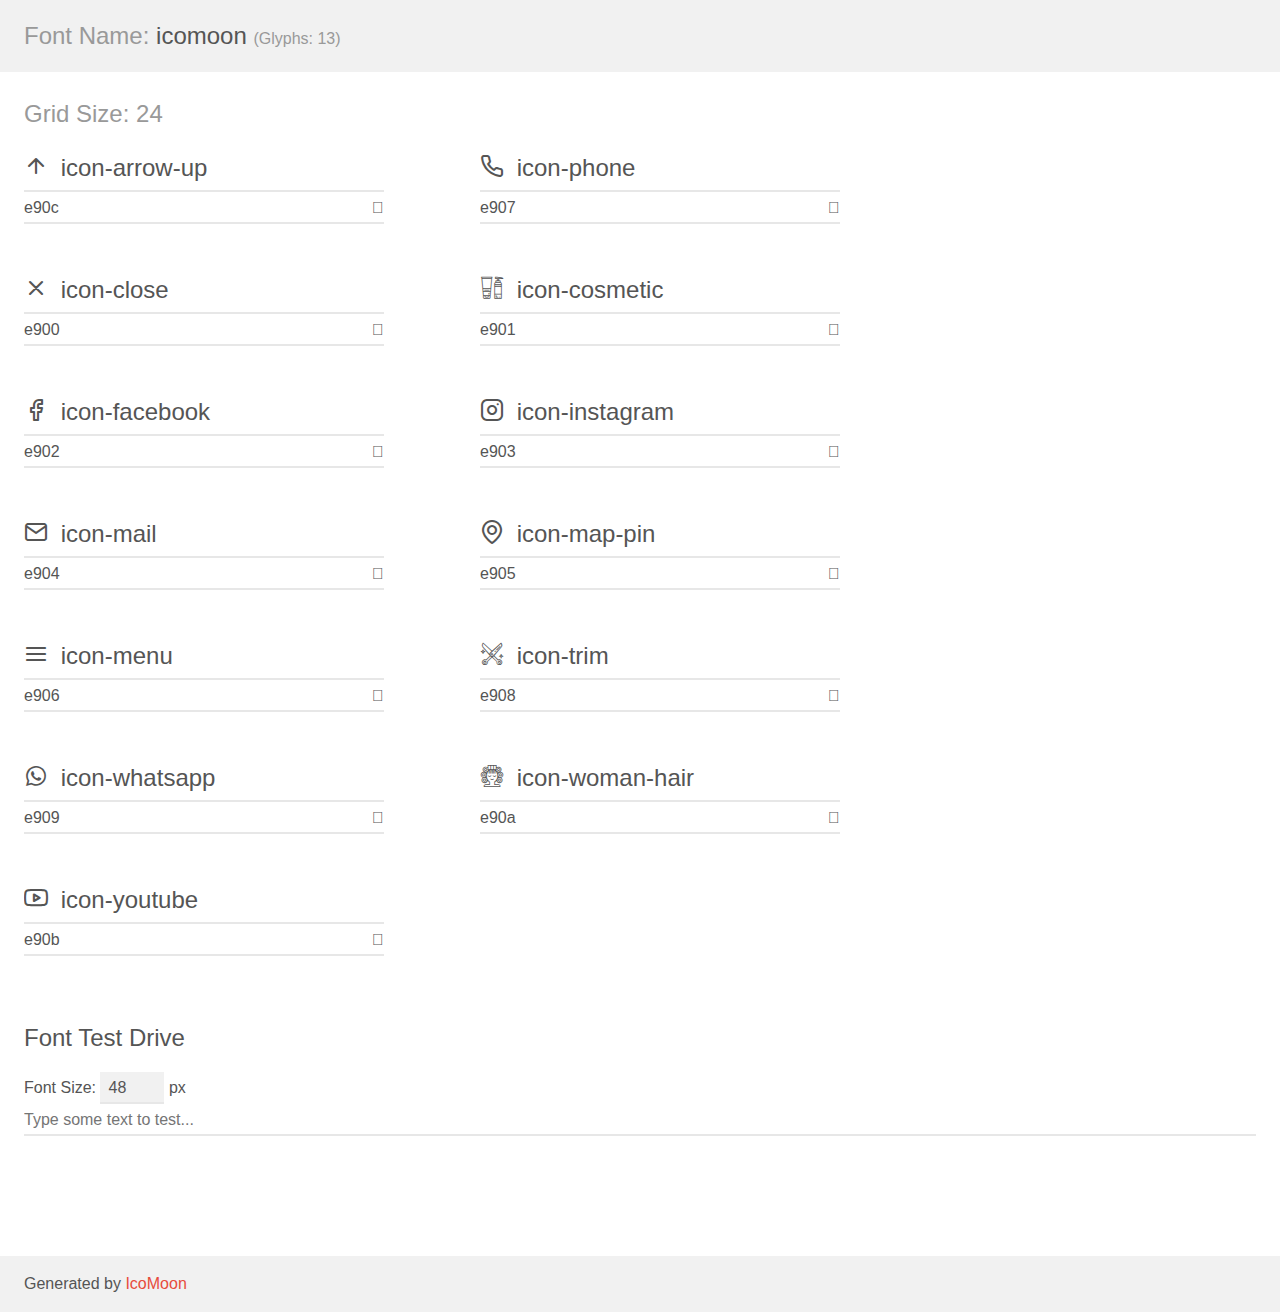
<file: Assets/fonts/demo.html>
<!doctype html>
<html>
<head>
    <meta charset="utf-8">
    <title>IcoMoon Demo</title>
    <meta name="description" content="An Icon Font Generated By IcoMoon.io">
    <meta name="viewport" content="width=device-width, initial-scale=1">
    <link rel="stylesheet" href="demo-files/demo.css">
    <link rel="stylesheet" href="style.css"></head>
<body>
    <div class="bgc1 clearfix">
        <h1 class="mhmm mvm"><span class="fgc1">Font Name:</span> icomoon <small class="fgc1">(Glyphs:&nbsp;13)</small></h1>
    </div>
    <div class="clearfix mhl ptl">
        <h1 class="mvm mtn fgc1">Grid Size: 24</h1>
        <div class="glyph fs1">
            <div class="clearfix bshadow0 pbs">
                <span class="icon-arrow-up"></span>
                <span class="mls"> icon-arrow-up</span>
            </div>
            <fieldset class="fs0 size1of1 clearfix hidden-false">
                <input type="text" readonly value="e90c" class="unit size1of2" />
                <input type="text" maxlength="1" readonly value="&#xe90c;" class="unitRight size1of2 talign-right" />
            </fieldset>
            <div class="fs0 bshadow0 clearfix hidden-true">
                <span class="unit pvs fgc1">liga: </span>
                <input type="text" readonly value="" class="liga unitRight" />
            </div>
        </div>
        <div class="glyph fs1">
            <div class="clearfix bshadow0 pbs">
                <span class="icon-phone"></span>
                <span class="mls"> icon-phone</span>
            </div>
            <fieldset class="fs0 size1of1 clearfix hidden-false">
                <input type="text" readonly value="e907" class="unit size1of2" />
                <input type="text" maxlength="1" readonly value="&#xe907;" class="unitRight size1of2 talign-right" />
            </fieldset>
            <div class="fs0 bshadow0 clearfix hidden-true">
                <span class="unit pvs fgc1">liga: </span>
                <input type="text" readonly value="" class="liga unitRight" />
            </div>
        </div>
        <div class="glyph fs1">
            <div class="clearfix bshadow0 pbs">
                <span class="icon-close"></span>
                <span class="mls"> icon-close</span>
            </div>
            <fieldset class="fs0 size1of1 clearfix hidden-false">
                <input type="text" readonly value="e900" class="unit size1of2" />
                <input type="text" maxlength="1" readonly value="&#xe900;" class="unitRight size1of2 talign-right" />
            </fieldset>
            <div class="fs0 bshadow0 clearfix hidden-true">
                <span class="unit pvs fgc1">liga: </span>
                <input type="text" readonly value="" class="liga unitRight" />
            </div>
        </div>
        <div class="glyph fs1">
            <div class="clearfix bshadow0 pbs">
                <span class="icon-cosmetic"></span>
                <span class="mls"> icon-cosmetic</span>
            </div>
            <fieldset class="fs0 size1of1 clearfix hidden-false">
                <input type="text" readonly value="e901" class="unit size1of2" />
                <input type="text" maxlength="1" readonly value="&#xe901;" class="unitRight size1of2 talign-right" />
            </fieldset>
            <div class="fs0 bshadow0 clearfix hidden-true">
                <span class="unit pvs fgc1">liga: </span>
                <input type="text" readonly value="" class="liga unitRight" />
            </div>
        </div>
        <div class="glyph fs1">
            <div class="clearfix bshadow0 pbs">
                <span class="icon-facebook"></span>
                <span class="mls"> icon-facebook</span>
            </div>
            <fieldset class="fs0 size1of1 clearfix hidden-false">
                <input type="text" readonly value="e902" class="unit size1of2" />
                <input type="text" maxlength="1" readonly value="&#xe902;" class="unitRight size1of2 talign-right" />
            </fieldset>
            <div class="fs0 bshadow0 clearfix hidden-true">
                <span class="unit pvs fgc1">liga: </span>
                <input type="text" readonly value="" class="liga unitRight" />
            </div>
        </div>
        <div class="glyph fs1">
            <div class="clearfix bshadow0 pbs">
                <span class="icon-instagram"></span>
                <span class="mls"> icon-instagram</span>
            </div>
            <fieldset class="fs0 size1of1 clearfix hidden-false">
                <input type="text" readonly value="e903" class="unit size1of2" />
                <input type="text" maxlength="1" readonly value="&#xe903;" class="unitRight size1of2 talign-right" />
            </fieldset>
            <div class="fs0 bshadow0 clearfix hidden-true">
                <span class="unit pvs fgc1">liga: </span>
                <input type="text" readonly value="" class="liga unitRight" />
            </div>
        </div>
        <div class="glyph fs1">
            <div class="clearfix bshadow0 pbs">
                <span class="icon-mail"></span>
                <span class="mls"> icon-mail</span>
            </div>
            <fieldset class="fs0 size1of1 clearfix hidden-false">
                <input type="text" readonly value="e904" class="unit size1of2" />
                <input type="text" maxlength="1" readonly value="&#xe904;" class="unitRight size1of2 talign-right" />
            </fieldset>
            <div class="fs0 bshadow0 clearfix hidden-true">
                <span class="unit pvs fgc1">liga: </span>
                <input type="text" readonly value="" class="liga unitRight" />
            </div>
        </div>
        <div class="glyph fs1">
            <div class="clearfix bshadow0 pbs">
                <span class="icon-map-pin"></span>
                <span class="mls"> icon-map-pin</span>
            </div>
            <fieldset class="fs0 size1of1 clearfix hidden-false">
                <input type="text" readonly value="e905" class="unit size1of2" />
                <input type="text" maxlength="1" readonly value="&#xe905;" class="unitRight size1of2 talign-right" />
            </fieldset>
            <div class="fs0 bshadow0 clearfix hidden-true">
                <span class="unit pvs fgc1">liga: </span>
                <input type="text" readonly value="" class="liga unitRight" />
            </div>
        </div>
        <div class="glyph fs1">
            <div class="clearfix bshadow0 pbs">
                <span class="icon-menu"></span>
                <span class="mls"> icon-menu</span>
            </div>
            <fieldset class="fs0 size1of1 clearfix hidden-false">
                <input type="text" readonly value="e906" class="unit size1of2" />
                <input type="text" maxlength="1" readonly value="&#xe906;" class="unitRight size1of2 talign-right" />
            </fieldset>
            <div class="fs0 bshadow0 clearfix hidden-true">
                <span class="unit pvs fgc1">liga: </span>
                <input type="text" readonly value="" class="liga unitRight" />
            </div>
        </div>
        <div class="glyph fs1">
            <div class="clearfix bshadow0 pbs">
                <span class="icon-trim"></span>
                <span class="mls"> icon-trim</span>
            </div>
            <fieldset class="fs0 size1of1 clearfix hidden-false">
                <input type="text" readonly value="e908" class="unit size1of2" />
                <input type="text" maxlength="1" readonly value="&#xe908;" class="unitRight size1of2 talign-right" />
            </fieldset>
            <div class="fs0 bshadow0 clearfix hidden-true">
                <span class="unit pvs fgc1">liga: </span>
                <input type="text" readonly value="" class="liga unitRight" />
            </div>
        </div>
        <div class="glyph fs1">
            <div class="clearfix bshadow0 pbs">
                <span class="icon-whatsapp"></span>
                <span class="mls"> icon-whatsapp</span>
            </div>
            <fieldset class="fs0 size1of1 clearfix hidden-false">
                <input type="text" readonly value="e909" class="unit size1of2" />
                <input type="text" maxlength="1" readonly value="&#xe909;" class="unitRight size1of2 talign-right" />
            </fieldset>
            <div class="fs0 bshadow0 clearfix hidden-true">
                <span class="unit pvs fgc1">liga: </span>
                <input type="text" readonly value="" class="liga unitRight" />
            </div>
        </div>
        <div class="glyph fs1">
            <div class="clearfix bshadow0 pbs">
                <span class="icon-woman-hair"></span>
                <span class="mls"> icon-woman-hair</span>
            </div>
            <fieldset class="fs0 size1of1 clearfix hidden-false">
                <input type="text" readonly value="e90a" class="unit size1of2" />
                <input type="text" maxlength="1" readonly value="&#xe90a;" class="unitRight size1of2 talign-right" />
            </fieldset>
            <div class="fs0 bshadow0 clearfix hidden-true">
                <span class="unit pvs fgc1">liga: </span>
                <input type="text" readonly value="" class="liga unitRight" />
            </div>
        </div>
        <div class="glyph fs1">
            <div class="clearfix bshadow0 pbs">
                <span class="icon-youtube"></span>
                <span class="mls"> icon-youtube</span>
            </div>
            <fieldset class="fs0 size1of1 clearfix hidden-false">
                <input type="text" readonly value="e90b" class="unit size1of2" />
                <input type="text" maxlength="1" readonly value="&#xe90b;" class="unitRight size1of2 talign-right" />
            </fieldset>
            <div class="fs0 bshadow0 clearfix hidden-true">
                <span class="unit pvs fgc1">liga: </span>
                <input type="text" readonly value="" class="liga unitRight" />
            </div>
        </div>
    </div>

    <!--[if gt IE 8]><!-->
    <div class="mhl clearfix mbl">
        <h1>Font Test Drive</h1>
        <label>
            Font Size: <input id="fontSize" type="number" class="textbox0 mbm"
            min="8" value="48" />
            px
        </label>
        <input id="testText" type="text" class="phl size1of1 mvl"
        placeholder="Type some text to test..." value=""/>
        <div id="testDrive" class="icon-" style="font-family: icomoon">&nbsp;
        </div>
    </div>
    <!--<![endif]-->
    <div class="bgc1 clearfix">
        <p class="mhl">Generated by <a href="https://icomoon.io/app">IcoMoon</a></p>
    </div>

    <script src="demo-files/demo.js"></script>
</body>
</html>
</file>
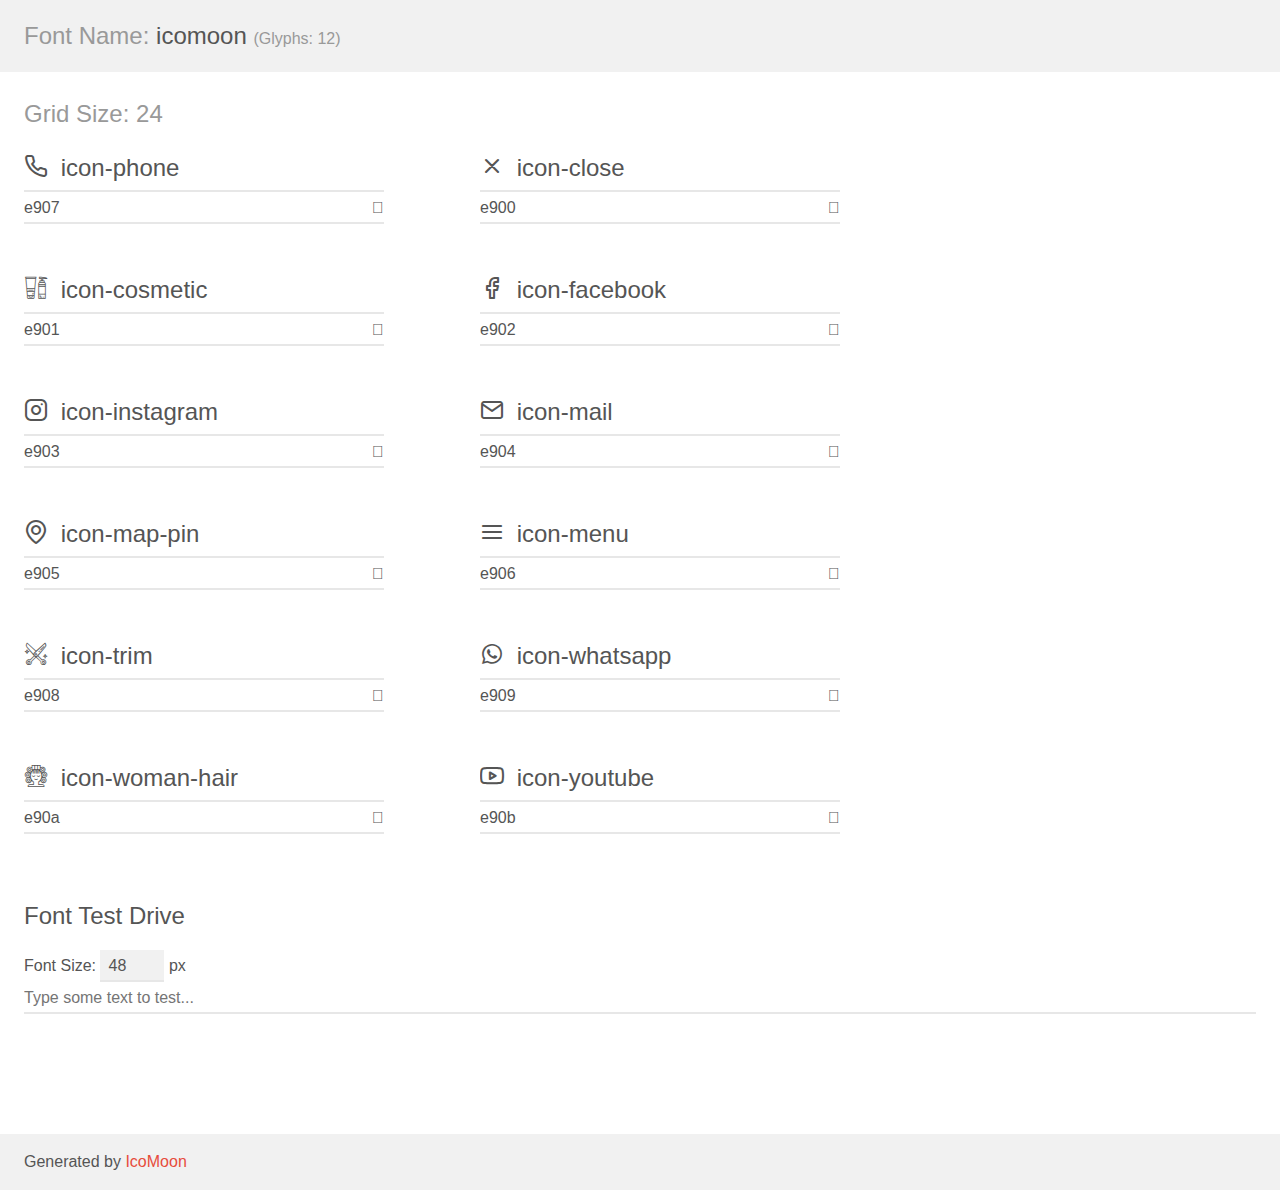
<file: NLW/Assets/fonts/demo.html>
<!doctype html>
<html>
<head>
    <meta charset="utf-8">
    <title>IcoMoon Demo</title>
    <meta name="description" content="An Icon Font Generated By IcoMoon.io">
    <meta name="viewport" content="width=device-width, initial-scale=1">
    <link rel="stylesheet" href="demo-files/demo.css">
    <link rel="stylesheet" href="style.css"></head>
<body>
    <div class="bgc1 clearfix">
        <h1 class="mhmm mvm"><span class="fgc1">Font Name:</span> icomoon <small class="fgc1">(Glyphs:&nbsp;12)</small></h1>
    </div>
    <div class="clearfix mhl ptl">
        <h1 class="mvm mtn fgc1">Grid Size: 24</h1>
        <div class="glyph fs1">
            <div class="clearfix bshadow0 pbs">
                <span class="icon-phone"></span>
                <span class="mls"> icon-phone</span>
            </div>
            <fieldset class="fs0 size1of1 clearfix hidden-false">
                <input type="text" readonly value="e907" class="unit size1of2" />
                <input type="text" maxlength="1" readonly value="&#xe907;" class="unitRight size1of2 talign-right" />
            </fieldset>
            <div class="fs0 bshadow0 clearfix hidden-true">
                <span class="unit pvs fgc1">liga: </span>
                <input type="text" readonly value="" class="liga unitRight" />
            </div>
        </div>
        <div class="glyph fs1">
            <div class="clearfix bshadow0 pbs">
                <span class="icon-close"></span>
                <span class="mls"> icon-close</span>
            </div>
            <fieldset class="fs0 size1of1 clearfix hidden-false">
                <input type="text" readonly value="e900" class="unit size1of2" />
                <input type="text" maxlength="1" readonly value="&#xe900;" class="unitRight size1of2 talign-right" />
            </fieldset>
            <div class="fs0 bshadow0 clearfix hidden-true">
                <span class="unit pvs fgc1">liga: </span>
                <input type="text" readonly value="" class="liga unitRight" />
            </div>
        </div>
        <div class="glyph fs1">
            <div class="clearfix bshadow0 pbs">
                <span class="icon-cosmetic"></span>
                <span class="mls"> icon-cosmetic</span>
            </div>
            <fieldset class="fs0 size1of1 clearfix hidden-false">
                <input type="text" readonly value="e901" class="unit size1of2" />
                <input type="text" maxlength="1" readonly value="&#xe901;" class="unitRight size1of2 talign-right" />
            </fieldset>
            <div class="fs0 bshadow0 clearfix hidden-true">
                <span class="unit pvs fgc1">liga: </span>
                <input type="text" readonly value="" class="liga unitRight" />
            </div>
        </div>
        <div class="glyph fs1">
            <div class="clearfix bshadow0 pbs">
                <span class="icon-facebook"></span>
                <span class="mls"> icon-facebook</span>
            </div>
            <fieldset class="fs0 size1of1 clearfix hidden-false">
                <input type="text" readonly value="e902" class="unit size1of2" />
                <input type="text" maxlength="1" readonly value="&#xe902;" class="unitRight size1of2 talign-right" />
            </fieldset>
            <div class="fs0 bshadow0 clearfix hidden-true">
                <span class="unit pvs fgc1">liga: </span>
                <input type="text" readonly value="" class="liga unitRight" />
            </div>
        </div>
        <div class="glyph fs1">
            <div class="clearfix bshadow0 pbs">
                <span class="icon-instagram"></span>
                <span class="mls"> icon-instagram</span>
            </div>
            <fieldset class="fs0 size1of1 clearfix hidden-false">
                <input type="text" readonly value="e903" class="unit size1of2" />
                <input type="text" maxlength="1" readonly value="&#xe903;" class="unitRight size1of2 talign-right" />
            </fieldset>
            <div class="fs0 bshadow0 clearfix hidden-true">
                <span class="unit pvs fgc1">liga: </span>
                <input type="text" readonly value="" class="liga unitRight" />
            </div>
        </div>
        <div class="glyph fs1">
            <div class="clearfix bshadow0 pbs">
                <span class="icon-mail"></span>
                <span class="mls"> icon-mail</span>
            </div>
            <fieldset class="fs0 size1of1 clearfix hidden-false">
                <input type="text" readonly value="e904" class="unit size1of2" />
                <input type="text" maxlength="1" readonly value="&#xe904;" class="unitRight size1of2 talign-right" />
            </fieldset>
            <div class="fs0 bshadow0 clearfix hidden-true">
                <span class="unit pvs fgc1">liga: </span>
                <input type="text" readonly value="" class="liga unitRight" />
            </div>
        </div>
        <div class="glyph fs1">
            <div class="clearfix bshadow0 pbs">
                <span class="icon-map-pin"></span>
                <span class="mls"> icon-map-pin</span>
            </div>
            <fieldset class="fs0 size1of1 clearfix hidden-false">
                <input type="text" readonly value="e905" class="unit size1of2" />
                <input type="text" maxlength="1" readonly value="&#xe905;" class="unitRight size1of2 talign-right" />
            </fieldset>
            <div class="fs0 bshadow0 clearfix hidden-true">
                <span class="unit pvs fgc1">liga: </span>
                <input type="text" readonly value="" class="liga unitRight" />
            </div>
        </div>
        <div class="glyph fs1">
            <div class="clearfix bshadow0 pbs">
                <span class="icon-menu"></span>
                <span class="mls"> icon-menu</span>
            </div>
            <fieldset class="fs0 size1of1 clearfix hidden-false">
                <input type="text" readonly value="e906" class="unit size1of2" />
                <input type="text" maxlength="1" readonly value="&#xe906;" class="unitRight size1of2 talign-right" />
            </fieldset>
            <div class="fs0 bshadow0 clearfix hidden-true">
                <span class="unit pvs fgc1">liga: </span>
                <input type="text" readonly value="" class="liga unitRight" />
            </div>
        </div>
        <div class="glyph fs1">
            <div class="clearfix bshadow0 pbs">
                <span class="icon-trim"></span>
                <span class="mls"> icon-trim</span>
            </div>
            <fieldset class="fs0 size1of1 clearfix hidden-false">
                <input type="text" readonly value="e908" class="unit size1of2" />
                <input type="text" maxlength="1" readonly value="&#xe908;" class="unitRight size1of2 talign-right" />
            </fieldset>
            <div class="fs0 bshadow0 clearfix hidden-true">
                <span class="unit pvs fgc1">liga: </span>
                <input type="text" readonly value="" class="liga unitRight" />
            </div>
        </div>
        <div class="glyph fs1">
            <div class="clearfix bshadow0 pbs">
                <span class="icon-whatsapp"></span>
                <span class="mls"> icon-whatsapp</span>
            </div>
            <fieldset class="fs0 size1of1 clearfix hidden-false">
                <input type="text" readonly value="e909" class="unit size1of2" />
                <input type="text" maxlength="1" readonly value="&#xe909;" class="unitRight size1of2 talign-right" />
            </fieldset>
            <div class="fs0 bshadow0 clearfix hidden-true">
                <span class="unit pvs fgc1">liga: </span>
                <input type="text" readonly value="" class="liga unitRight" />
            </div>
        </div>
        <div class="glyph fs1">
            <div class="clearfix bshadow0 pbs">
                <span class="icon-woman-hair"></span>
                <span class="mls"> icon-woman-hair</span>
            </div>
            <fieldset class="fs0 size1of1 clearfix hidden-false">
                <input type="text" readonly value="e90a" class="unit size1of2" />
                <input type="text" maxlength="1" readonly value="&#xe90a;" class="unitRight size1of2 talign-right" />
            </fieldset>
            <div class="fs0 bshadow0 clearfix hidden-true">
                <span class="unit pvs fgc1">liga: </span>
                <input type="text" readonly value="" class="liga unitRight" />
            </div>
        </div>
        <div class="glyph fs1">
            <div class="clearfix bshadow0 pbs">
                <span class="icon-youtube"></span>
                <span class="mls"> icon-youtube</span>
            </div>
            <fieldset class="fs0 size1of1 clearfix hidden-false">
                <input type="text" readonly value="e90b" class="unit size1of2" />
                <input type="text" maxlength="1" readonly value="&#xe90b;" class="unitRight size1of2 talign-right" />
            </fieldset>
            <div class="fs0 bshadow0 clearfix hidden-true">
                <span class="unit pvs fgc1">liga: </span>
                <input type="text" readonly value="" class="liga unitRight" />
            </div>
        </div>
    </div>

    <!--[if gt IE 8]><!-->
    <div class="mhl clearfix mbl">
        <h1>Font Test Drive</h1>
        <label>
            Font Size: <input id="fontSize" type="number" class="textbox0 mbm"
            min="8" value="48" />
            px
        </label>
        <input id="testText" type="text" class="phl size1of1 mvl"
        placeholder="Type some text to test..." value=""/>
        <div id="testDrive" class="icon-" style="font-family: icomoon">&nbsp;
        </div>
    </div>
    <!--<![endif]-->
    <div class="bgc1 clearfix">
        <p class="mhl">Generated by <a href="https://icomoon.io/app">IcoMoon</a></p>
    </div>

    <script src="demo-files/demo.js"></script>
</body>
</html>
</file>
<file: Assets/fonts/demo-files/demo.css>
body {
  padding: 0;
  margin: 0;
  font-family: sans-serif;
  font-size: 1em;
  line-height: 1.5;
  color: #555;
  background: #fff;
}
h1 {
  font-size: 1.5em;
  font-weight: normal;
}
small {
  font-size: .66666667em;
}
a {
  color: #e74c3c;
  text-decoration: none;
}
a:hover, a:focus {
  box-shadow: 0 1px #e74c3c;
}
.bshadow0, input {
  box-shadow: inset 0 -2px #e7e7e7;
}
input:hover {
  box-shadow: inset 0 -2px #ccc;
}
input, fieldset {
  font-family: sans-serif;
  font-size: 1em;
  margin: 0;
  padding: 0;
  border: 0;
}
input {
  color: inherit;
  line-height: 1.5;
  height: 1.5em;
  padding: .25em 0;
}
input:focus {
  outline: none;
  box-shadow: inset 0 -2px #449fdb;
}
.glyph {
  font-size: 16px;
  width: 15em;
  padding-bottom: 1em;
  margin-right: 4em;
  margin-bottom: 1em;
  float: left;
  overflow: hidden;
}
.liga {
  width: 80%;
  width: calc(100% - 2.5em);
}
.talign-right {
  text-align: right;
}
.talign-center {
  text-align: center;
}
.bgc1 {
  background: #f1f1f1;
}
.fgc1 {
  color: #999;
}
.fgc0 {
  color: #000;
}
p {
  margin-top: 1em;
  margin-bottom: 1em;
}
.mvm {
  margin-top: .75em;
  margin-bottom: .75em;
}
.mtn {
  margin-top: 0;
}
.mtl, .mal {
  margin-top: 1.5em;
}
.mbl, .mal {
  margin-bottom: 1.5em;
}
.mal, .mhl {
  margin-left: 1.5em;
  margin-right: 1.5em;
}
.mhmm {
  margin-left: 1em;
  margin-right: 1em;
}
.mls {
  margin-left: .25em;
}
.ptl {
  padding-top: 1.5em;
}
.pbs, .pvs {
  padding-bottom: .25em;
}
.pvs, .pts {
  padding-top: .25em;
}
.unit {
  float: left;
}
.unitRight {
  float: right;
}
.size1of2 {
  width: 50%;
}
.size1of1 {
  width: 100%;
}
.clearfix:before, .clearfix:after {
  content: " ";
  display: table;
}
.clearfix:after {
  clear: both;
}
.hidden-true {
  display: none;
}
.textbox0 {
  width: 3em;
  background: #f1f1f1;
  padding: .25em .5em;
  line-height: 1.5;
  height: 1.5em;
}
#testDrive {
  display: block;
  padding-top: 24px;
  line-height: 1.5;
}
.fs0 {
  font-size: 16px;
}
.fs1 {
  font-size: 24px;
}
</file>
<file: Assets/fonts/style.css>
@font-face {
  font-family: 'icomoon';
  src:  url('fonts/icomoon.eot?w8by6n');
  src:  url('fonts/icomoon.eot?w8by6n#iefix') format('embedded-opentype'),
    url('fonts/icomoon.ttf?w8by6n') format('truetype'),
    url('fonts/icomoon.woff?w8by6n') format('woff'),
    url('fonts/icomoon.svg?w8by6n#icomoon') format('svg');
  font-weight: normal;
  font-style: normal;
  font-display: block;
}

[class^="icon-"], [class*=" icon-"] {
  /* use !important to prevent issues with browser extensions that change fonts */
  font-family: 'icomoon' !important;
  speak: never;
  font-style: normal;
  font-weight: normal;
  font-variant: normal;
  text-transform: none;
  line-height: 1;

  /* Better Font Rendering =========== */
  -webkit-font-smoothing: antialiased;
  -moz-osx-font-smoothing: grayscale;
}

.icon-arrow-up:before {
  content: "\e90c";
}
.icon-phone:before {
  content: "\e907";
}
.icon-close:before {
  content: "\e900";
}
.icon-cosmetic:before {
  content: "\e901";
}
.icon-facebook:before {
  content: "\e902";
}
.icon-instagram:before {
  content: "\e903";
}
.icon-mail:before {
  content: "\e904";
}
.icon-map-pin:before {
  content: "\e905";
}
.icon-menu:before {
  content: "\e906";
}
.icon-trim:before {
  content: "\e908";
}
.icon-whatsapp:before {
  content: "\e909";
}
.icon-woman-hair:before {
  content: "\e90a";
}
.icon-youtube:before {
  content: "\e90b";
}
</file>
<file: NLW/Assets/fonts/demo-files/demo.css>
body {
  padding: 0;
  margin: 0;
  font-family: sans-serif;
  font-size: 1em;
  line-height: 1.5;
  color: #555;
  background: #fff;
}
h1 {
  font-size: 1.5em;
  font-weight: normal;
}
small {
  font-size: .66666667em;
}
a {
  color: #e74c3c;
  text-decoration: none;
}
a:hover, a:focus {
  box-shadow: 0 1px #e74c3c;
}
.bshadow0, input {
  box-shadow: inset 0 -2px #e7e7e7;
}
input:hover {
  box-shadow: inset 0 -2px #ccc;
}
input, fieldset {
  font-family: sans-serif;
  font-size: 1em;
  margin: 0;
  padding: 0;
  border: 0;
}
input {
  color: inherit;
  line-height: 1.5;
  height: 1.5em;
  padding: .25em 0;
}
input:focus {
  outline: none;
  box-shadow: inset 0 -2px #449fdb;
}
.glyph {
  font-size: 16px;
  width: 15em;
  padding-bottom: 1em;
  margin-right: 4em;
  margin-bottom: 1em;
  float: left;
  overflow: hidden;
}
.liga {
  width: 80%;
  width: calc(100% - 2.5em);
}
.talign-right {
  text-align: right;
}
.talign-center {
  text-align: center;
}
.bgc1 {
  background: #f1f1f1;
}
.fgc1 {
  color: #999;
}
.fgc0 {
  color: #000;
}
p {
  margin-top: 1em;
  margin-bottom: 1em;
}
.mvm {
  margin-top: .75em;
  margin-bottom: .75em;
}
.mtn {
  margin-top: 0;
}
.mtl, .mal {
  margin-top: 1.5em;
}
.mbl, .mal {
  margin-bottom: 1.5em;
}
.mal, .mhl {
  margin-left: 1.5em;
  margin-right: 1.5em;
}
.mhmm {
  margin-left: 1em;
  margin-right: 1em;
}
.mls {
  margin-left: .25em;
}
.ptl {
  padding-top: 1.5em;
}
.pbs, .pvs {
  padding-bottom: .25em;
}
.pvs, .pts {
  padding-top: .25em;
}
.unit {
  float: left;
}
.unitRight {
  float: right;
}
.size1of2 {
  width: 50%;
}
.size1of1 {
  width: 100%;
}
.clearfix:before, .clearfix:after {
  content: " ";
  display: table;
}
.clearfix:after {
  clear: both;
}
.hidden-true {
  display: none;
}
.textbox0 {
  width: 3em;
  background: #f1f1f1;
  padding: .25em .5em;
  line-height: 1.5;
  height: 1.5em;
}
#testDrive {
  display: block;
  padding-top: 24px;
  line-height: 1.5;
}
.fs0 {
  font-size: 16px;
}
.fs1 {
  font-size: 24px;
}
</file>
<file: NLW/Assets/fonts/style.css>
@font-face {
  font-family: 'icomoon';
  src:  url('fonts/icomoon.eot?93nfkq');
  src:  url('fonts/icomoon.eot?93nfkq#iefix') format('embedded-opentype'),
    url('fonts/icomoon.ttf?93nfkq') format('truetype'),
    url('fonts/icomoon.woff?93nfkq') format('woff'),
    url('fonts/icomoon.svg?93nfkq#icomoon') format('svg');
  font-weight: normal;
  font-style: normal;
  font-display: block;
}

[class^="icon-"], [class*=" icon-"] {
  /* use !important to prevent issues with browser extensions that change fonts */
  font-family: 'icomoon' !important;
  speak: never;
  font-style: normal;
  font-weight: normal;
  font-variant: normal;
  text-transform: none;
  line-height: 1;

  /* Better Font Rendering =========== */
  -webkit-font-smoothing: antialiased;
  -moz-osx-font-smoothing: grayscale;
}

.icon-phone:before {
  content: "\e907";
}
.icon-close:before {
  content: "\e900";
}
.icon-cosmetic:before {
  content: "\e901";
}
.icon-facebook:before {
  content: "\e902";
}
.icon-instagram:before {
  content: "\e903";
}
.icon-mail:before {
  content: "\e904";
}
.icon-map-pin:before {
  content: "\e905";
}
.icon-menu:before {
  content: "\e906";
}
.icon-trim:before {
  content: "\e908";
}
.icon-whatsapp:before {
  content: "\e909";
}
.icon-woman-hair:before {
  content: "\e90a";
}
.icon-youtube:before {
  content: "\e90b";
}
</file>
